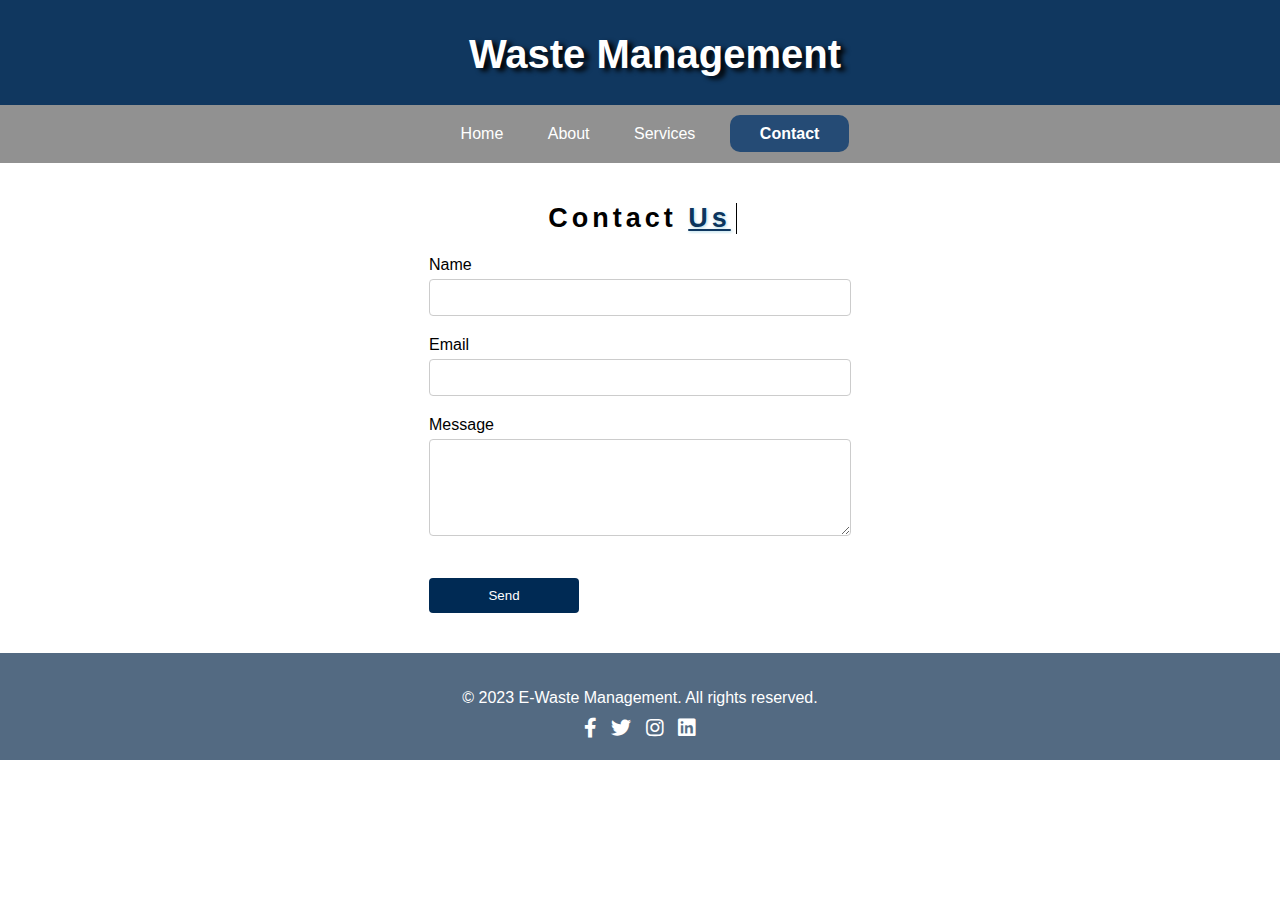
<file: contact.html>
<!-- contact.html -->

<!DOCTYPE html>
<html lang="en">
  <head>
    <meta charset="UTF-8" />
    <meta name="viewport" content="width=device-width, initial-scale=1.0" />
    <title>Contact - Waste Management</title>
    <link rel="stylesheet" href="contact.css" />
    <link
      rel="stylesheet"
      href="https://cdnjs.cloudflare.com/ajax/libs/font-awesome/5.15.3/css/all.min.css"
    />
  </head>
  <style>
    #contact-txt {
      font-weight: bold;
      font-size: 27px;
      width: 16%;
      overflow: hidden;
      display: inline-block;
      border-right: 1px solid #000;
      white-space: nowrap;
      margin: 0 auto;
      letter-spacing: 4px;
      animation: contact-txt 2s steps(40, end);
    }
    @keyframes contact-txt {
      0% {
        width: 0;
      }
      100% {
        width: 16%;
      }
    }
  </style>
  <body onload="n4()">
    <header>
      <h1> Waste Management</h1>
    </header>

    <nav>
      <ul>
        <li class="nav-class" id="nav1"><a href="index.html">Home</a></li>
        <li class="nav-class" id="nav2"><a href="about.html">About</a></li>
        <li class="nav-class" id="nav3">
          <a href="services.html">Services</a>
        </li>
        <li class="nav-class" id="nav4"><a href="contact.html">Contact</a></li>
      </ul>
    </nav>

    <section id="contact">
      <h2 id="contact-txt">
        Contact
        <b
          style="
            color: #002a54ef;
            text-shadow: 1px 1px 3px lightblue;
            text-decoration: underline;
          "
          >Us</b
        >
      </h2>
      <br /><br />
      <form id="contact-form">
        <div class="form-group">
          <label for="name">Name</label>
          <input type="text" id="name" name="name" />
        </div>
        <div class="form-group">
          <label for="email">Email</label>
          <input type="email" id="email" name="email" />
        </div>
        <div class="form-group">
          <label for="message">Message</label>
          <textarea id="message" name="message" rows="5"></textarea>
        </div>
        <br />
        <button type="submit" id="btn" onclick="popup()">
          Send
        </button>
      </form>
    </section>

    <div id="popup">
      <span id="close" onclick="cln()">close</span>
      <h2>Thank you for contacting us!</h2>
      <p style="text-align: center;">We'ill be touch soon.</p>
    </div>

    <footer>
      <div class="footer-content">
        <p>&copy; 2023 E-Waste Management. All rights reserved.</p>
        <ul class="social-links">
          <li>
            <a href="#" target="_blank"><i class="fab fa-facebook-f"></i></a>
          </li>
          <li>
            <a href="#" target="_blank"><i class="fab fa-twitter"></i></a>
          </li>
          <li>
            <a href="#" target="_blank"><i class="fab fa-instagram"></i></a>
          </li>
          <li>
            <a href="#" target="_blank"><i class="fab fa-linkedin"></i></a>
          </li>
        </ul>
      </div>
    </footer>
    <script src="script.js"></script>
  </body>
</html>
</file>
<file: contact.css>
/* Reset some default styles */
body,
ul {
  margin: 0;
  padding: 0;
}

/* Basic styles */
body {
  font-family: Arial, sans-serif;
}

header {
  background-color: #002a54ef;
  color: #fff;
  padding: 5px 20px 38px 50px;
  text-align: center;
  position: relative;
  height: 62px;
  font-size: 20px;
}

header h1 {
  text-shadow: 5px 3px 5px rgb(0, 0, 0);
}

#e-waste {
  width: 70px;
  height: 70px;
  border-radius: 10px;
  position: absolute;
  top: 18%;
  left: 10%;
}

nav {
  background-color: rgba(40, 39, 39, 0.509);
  padding: 10px;
  position: sticky;
  top: 0%;
  z-index: 1;
}

form {
  display: grid;
  justify-content: center;
  align-items: center;
}

nav ul {
  list-style: none;
  margin: 0;
  padding: 0;
  text-align: center;
}

nav ul li {
  display: inline;
}

nav ul li a {
  color: #fff;
  display: inline-block;
  padding: 10px;
  text-decoration: none;
}

section {
  padding: 40px;
  text-align: center;
}

.form-group {
  margin-bottom: 20px;
  text-align: left;
}

.popup {
  position: fixed;
  top: 50%;
  left: 50%;
  transform: translate(-50%, -50%);
  background-color: #fff;
  color: #333;
  padding: 20px;
  border-radius: 4px;
  box-shadow: 0 2px 6px rgba(0, 0, 0, 0.3);
  z-index: 9999;
}

label {
  display: block;
  margin-bottom: 5px;
}

input[type="text"],
input[type="email"],
textarea {
  width: 100%;
  padding: 10px;
  border: 1px solid #ccc;
  border-radius: 4px;
}

button[type="submit"] {
  background-color: #333;
  color: #fff;
  padding: 10px 20px;
  border: none;
  border-radius: 4px;
  cursor: pointer;
}

button[type="submit"]:hover {
  background-color: #555;
}

.nav-class {
  margin-left: 20px;
}

.nav-class a:hover {
  text-decoration: underline;
  color: white;
  font-weight: bold;
  background-color: #02356cc1;
  padding: 8px 12px;
  border-radius: 10px;
}

#name,
#email,
#message {
  width: 400px;
}

#btn {
  width: 150px;
  background-color: #002a54;
}

#btn:hover {
  background-color: #013d78e8;
}

#popup {
  visibility: hidden;
  position: absolute;
  top: 57%;
  left: 35%;
  background-color: #fff;
  color: #333;
  padding: 50px;
  border-radius: 4px;
  box-shadow: 0 2px 6px rgba(0, 0, 0, 0.3);
  z-index: 9999;
}

#close {
  cursor: pointer;
  padding: 3px 7px;
  background-color: #555;
  color: white;
  border-radius: 5px;
  position: absolute;
  top: 10%;
  right: 7%;
}
#close:hover {
  background-color: red;
  color: black;
  scale: 1.001;
  font-weight: bold;
}
footer {
  background-color: #333;
  color: #fff;
  padding: 20px;
  text-align: center;
}

footer {
  background-color: #032548ae;
  color: #fff;
  padding: 20px;
  text-align: center;
}

.footer-content p {
  margin-bottom: 10px;
}

.social-links {
  list-style: none;
  padding: 0;
  margin: 0;
}

.social-links li {
  display: inline-block;
  margin: 0 5px;
}

.social-links a {
  color: #fff;
  font-size: 20px;
}

.social-links a:hover {
  color: #ccc;
}
</file>
